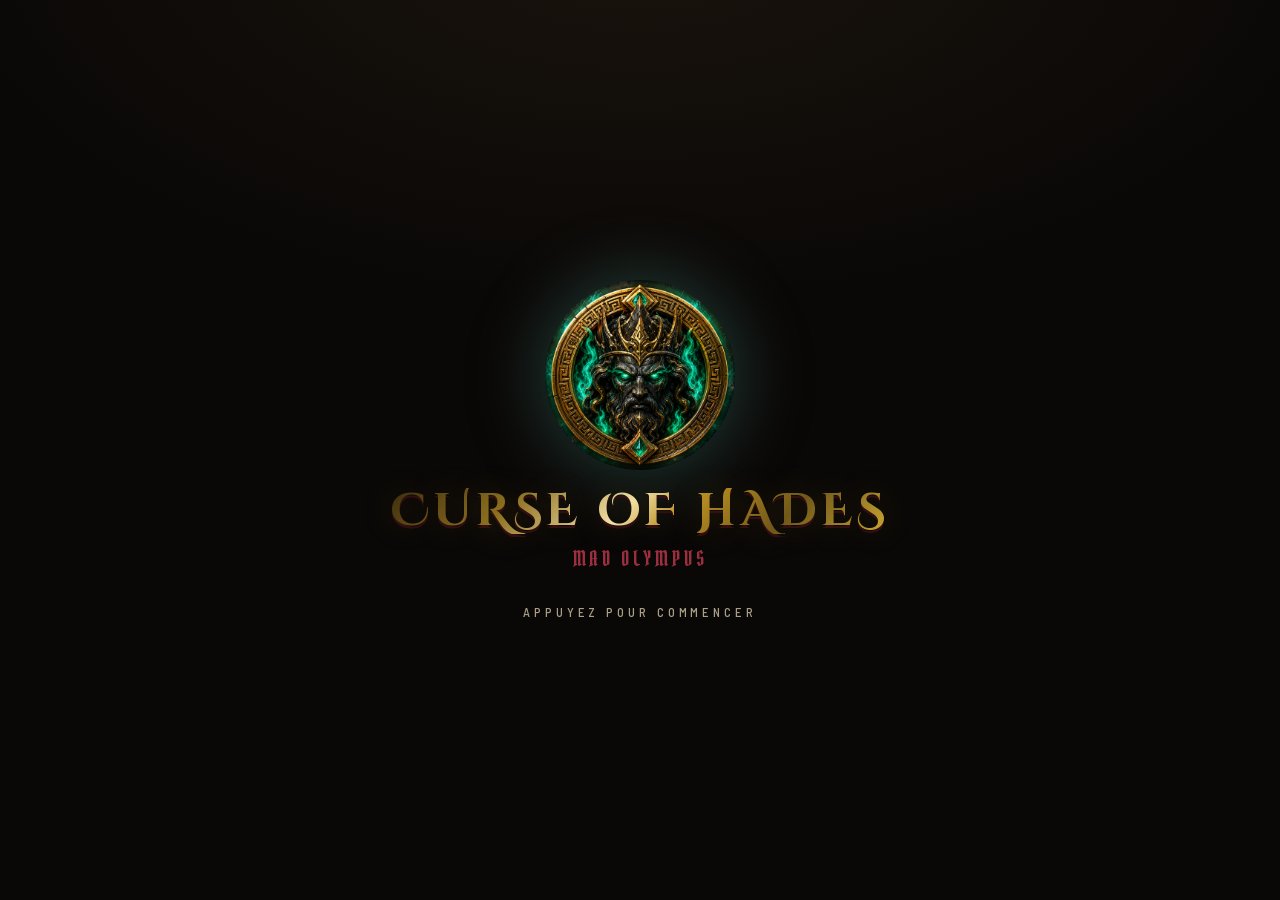
<file: index.html>
<!DOCTYPE html>
<html lang="fr">
<head>
<meta charset="UTF-8">
<meta name="viewport" content="width=device-width, initial-scale=1.0, maximum-scale=1.0, user-scalable=no, viewport-fit=cover">
<title>Curse of Hades — Mad Olympvs</title>
<link rel="icon" type="image/png" sizes="32x32" href="assets/icons/icon-32.png">
<link rel="apple-touch-icon" sizes="180x180" href="assets/icons/icon-180.png">
<meta name="theme-color" content="#0a0807">
<meta name="description" content="Curse of Hades — slot « pay-anywhere » Mad Olympvs en jetons virtuels. RTP ≈ 96 %, max win 5000×.">
<meta property="og:type" content="website">
<meta property="og:url" content="https://steinbachtom-bot.github.io/gates-of-tom/">
<meta property="og:title" content="Curse of Hades — Mad Olympvs">
<meta property="og:description" content="Slot « pay-anywhere » Mad Olympvs en jetons virtuels. RTP ≈ 96 %, max win 5000×.">
<meta property="og:image" content="https://steinbachtom-bot.github.io/gates-of-tom/assets/decor/og-image.jpg">
<meta property="og:image:width" content="1200">
<meta property="og:image:height" content="630">
<meta name="twitter:card" content="summary_large_image">
<meta name="twitter:title" content="Curse of Hades — Mad Olympvs">
<meta name="twitter:description" content="Slot « pay-anywhere » Mad Olympvs en jetons virtuels. RTP ≈ 96 %, max win 5000×.">
<meta name="twitter:image" content="https://steinbachtom-bot.github.io/gates-of-tom/assets/decor/og-image.jpg">
<!-- Polices auto-hébergées (subset latin) : plus aucun appel à Google Fonts (RGPD) -->
<link rel="stylesheet" href="assets/fonts/fonts.css">
<style>
  :root{
    --obsidian:#0a0807; --obsidian-2:#13100c; --ash:#1c1813; --ash-2:#272018;
    --bone:#e8dec6; --bone-dim:#a99f86; --bone-faint:#6f685a;
    --gold-1:#5a4416; --gold-2:#9a7b22; --gold:#c9a227; --gold-3:#e8c64a; --gold-hi:#f9edb4;
    --oxblood:#6b1f2e; --oxblood-hi:#9c2f3f; --oxblood-deep:#2e0c12;
    --ichor:#7fe3d2; --ichor-deep:#1f4f49;
    --gold-foil:linear-gradient(135deg,#3a2c0e 0%,#8a6d1f 24%,#f2e2a8 47%,#b88e22 58%,#6e561a 78%,#cdaa34 100%);
    --gold-grad:linear-gradient(150deg,var(--gold-1) 0%,var(--gold) 32%,var(--gold-hi) 50%,var(--gold) 64%,var(--gold-1) 100%);
    --edge:rgba(201,162,39,.22); --edge-soft:rgba(201,162,39,.12);
  }
  *{box-sizing:border-box; margin:0; padding:0;}
  html,body{height:100%;}
  body{
    font-family:"Barlow",system-ui,sans-serif; color:var(--bone);
    background:var(--obsidian);
    background-image:
      radial-gradient(120% 90% at 50% -8%, #1a140d 0%, var(--obsidian) 46%),
      radial-gradient(80% 60% at 100% 100%, rgba(107,31,46,.10), transparent 60%);
    background-attachment:fixed;
    display:flex; flex-direction:column; align-items:center; min-height:100%;
    -webkit-font-smoothing:antialiased; user-select:none; overflow-x:hidden;
    touch-action:manipulation; -webkit-tap-highlight-color:transparent;
  }
  /* Desktop / paysage : l'œuvre étendue (outpainting de bg_hades_web) remplit toute la fenêtre
     derrière la scène de jeu, sous un voile radial (centre plus clair) — la grille reste le héros.
     Non chargée en portrait mobile (la scène plein écran couvre déjà tout). */
  @media (min-width:761px), (orientation:landscape){
    body{
      background-color:#080605;
      background-image:
        radial-gradient(ellipse 92% 82% at 50% 44%, rgba(6,4,4,0), rgba(6,4,4,.22) 88%),
        url(assets/decor/bg_desktop_wide.jpg);
      background-position:center, center;
      background-size:cover, cover;
      background-repeat:no-repeat, no-repeat;
      background-attachment:fixed, fixed;
    }
  }
  /* grain + vignette */
  .fx-grain,.fx-vig{position:fixed; inset:0; pointer-events:none; z-index:60;}
  .fx-grain{opacity:.05; mix-blend-mode:overlay;
    background-image:url("data:image/svg+xml,%3Csvg xmlns='http://www.w3.org/2000/svg' width='160' height='160'%3E%3Cfilter id='n'%3E%3CfeTurbulence type='fractalNoise' baseFrequency='0.9' numOctaves='2' stitchTiles='stitch'/%3E%3C/filter%3E%3Crect width='100%25' height='100%25' filter='url(%23n)'/%3E%3C/svg%3E");}
  .fx-vig{box-shadow:inset 0 0 240px 40px rgba(0,0,0,.7);}

  /* ---- Écran de chargement ---- */
  .loader{position:fixed; inset:0; z-index:100; display:flex; align-items:center; justify-content:center;
    background:radial-gradient(120% 90% at 50% 30%, #1a140d 0%, var(--obsidian) 60%);
    transition:opacity .5s ease; }
  .loader.hide{opacity:0; pointer-events:none;}
  .loader-inner{display:flex; flex-direction:column; align-items:center; gap:14px; padding:0 24px;}
  .loader-logo{font-family:"Cinzel Decorative",serif; font-weight:700; letter-spacing:.12em;
    font-size:clamp(26px,6vw,44px); line-height:1; text-align:center;
    background:var(--gold-foil); -webkit-background-clip:text; background-clip:text; color:transparent;
    text-shadow:0 0 34px rgba(201,162,39,.18); filter:drop-shadow(0 3px 0 var(--oxblood-deep));}
  .loader-sub{font-family:"Pirata One",cursive; font-size:clamp(14px,3vw,20px); letter-spacing:.18em;
    color:var(--oxblood-hi); text-transform:uppercase; margin-bottom:8px;}
  .loader-bar{width:min(280px,68vw); height:6px; border-radius:4px; overflow:hidden;
    background:var(--ash); border:1px solid var(--edge-soft);}
  .loader-fill{height:100%; width:0%; border-radius:4px; background:var(--gold-grad);
    box-shadow:0 0 12px rgba(201,162,39,.5); transition:width .25s ease;}
  .loader-pct{font-family:"Barlow Semi Condensed",sans-serif; letter-spacing:.22em; font-size:11px;
    color:var(--bone-faint); font-variant-numeric:tabular-nums;}

  /* ---- Écran d'accueil « appuyez pour commencer » (après le chargement) ---- */
  .start-overlay{position:fixed; inset:0; z-index:98; display:none; flex-direction:column;
    align-items:center; justify-content:center; cursor:pointer; -webkit-tap-highlight-color:transparent;
    background:
      radial-gradient(120% 90% at 50% -8%, #1a140d 0%, var(--obsidian) 46%),
      radial-gradient(80% 60% at 50% 100%, rgba(107,31,46,.18), transparent 60%),
      var(--obsidian);}
  .start-overlay.show{display:flex; animation:fadeIn .5s ease;}
  .start-overlay.hide{opacity:0; pointer-events:none; transition:opacity .45s;}
  @keyframes fadeIn{from{opacity:0;}to{opacity:1;}}
  .start-inner{display:flex; flex-direction:column; align-items:center; gap:12px; padding:0 24px; text-align:center;}
  .start-icon{width:min(190px,42vw); height:auto; border-radius:50%;
    filter:drop-shadow(0 0 34px rgba(127,227,210,.28)) drop-shadow(0 6px 18px rgba(0,0,0,.6));
    animation:floaty 3.4s ease-in-out infinite;}
  .start-logo{margin-top:6px; font-family:"Cinzel Decorative",serif; font-weight:700; letter-spacing:.1em;
    font-size:clamp(26px,6.5vw,46px); line-height:1;
    background:var(--gold-foil); -webkit-background-clip:text; background-clip:text; color:transparent;
    text-shadow:0 0 34px rgba(201,162,39,.2); filter:drop-shadow(0 3px 0 var(--oxblood-deep));}
  .start-sub{font-family:"Pirata One",cursive; font-size:clamp(14px,3vw,20px); letter-spacing:.18em;
    color:var(--oxblood-hi); text-transform:uppercase;}
  .start-cta{margin-top:20px; font-family:"Barlow Semi Condensed",sans-serif; text-transform:uppercase;
    letter-spacing:.3em; font-size:13px; color:var(--bone-dim); animation:hintPulse 1.7s ease-in-out infinite;}

  .ember{position:absolute; bottom:-12px; border-radius:50%;
    background:radial-gradient(circle, var(--gold-hi), var(--gold) 55%, transparent 75%);
    box-shadow:0 0 7px rgba(232,198,74,.8); opacity:0;
    animation-name:rise; animation-timing-function:linear; animation-iteration-count:infinite;}
  @keyframes rise{
    0%{transform:translateY(0) translateX(0) scale(1); opacity:0;}
    12%{opacity:.95;}
    85%{opacity:.55;}
    100%{transform:translateY(-104vh) translateX(26px) scale(.7); opacity:0;}
  }

  header{width:100%; max-width:780px; text-align:center; padding:20px 12px 4px;}
  .logo{font-family:"Cinzel Decorative",serif; font-weight:700; letter-spacing:.12em;
    font-size:clamp(28px,6vw,46px); line-height:1;
    background:var(--gold-foil); -webkit-background-clip:text; background-clip:text; color:transparent;
    text-shadow:0 0 34px rgba(201,162,39,.18); filter:drop-shadow(0 3px 0 var(--oxblood-deep));}
  .subtitle{font-family:"Pirata One",cursive; font-size:clamp(15px,3vw,22px);
    letter-spacing:.18em; color:var(--oxblood-hi); margin-top:6px; text-transform:uppercase;}

  .fs-hud{display:none; gap:14px; margin:8px 0 2px; width:100%; max-width:1040px;
    padding:0 6px; justify-content:space-between; flex-wrap:wrap;}
  .fs-hud.show{display:flex;}
  .fs-pill{font-family:"Barlow Semi Condensed",sans-serif; text-transform:uppercase; letter-spacing:.18em;
    font-size:12px; background:linear-gradient(180deg,var(--obsidian-2),var(--obsidian));
    border:1px solid var(--oxblood); border-radius:20px; padding:6px 16px; color:var(--bone-dim);
    box-shadow:0 0 16px rgba(107,31,46,.35);}
  .fs-pill b{font-family:"Barlow",sans-serif; color:var(--gold-3); font-variant-numeric:tabular-nums;}

  .hudbar{display:flex; justify-content:space-between; gap:12px; width:100%; max-width:1040px;
    margin:8px auto 0; padding:0 6px;}
  /* cadre HUD (PNG détouré, or martelé/oxblood/ichor) : le texte se pose dans le panneau sombre central */
  .stat{flex:0 1 230px; max-width:230px; aspect-ratio:1672 / 941;
    background:url(assets/decor/hud_frame.png) center/100% 100% no-repeat;
    border:0; border-radius:0; padding:0 19% 0;
    display:flex; flex-direction:column; align-items:center; justify-content:center; gap:1px;}
  .stat .label{font-family:"Barlow Semi Condensed",sans-serif; text-transform:uppercase;
    letter-spacing:.22em; font-size:10px; color:var(--bone-faint);}
  .stat .val{font-size:20px; font-weight:700; color:var(--gold-3); font-variant-numeric:tabular-nums; white-space:nowrap;}
  .stat.win .val{color:var(--ichor);}

  /* Scène : l'image-décor + la grille posée dans le portail central */
  .stage{position:relative; width:100%; max-width:1040px; margin:8px auto 0; flex-shrink:0;
    aspect-ratio:7552 / 4256; overflow:hidden; border-radius:14px; container-type:size;
    border:1px solid var(--edge); box-shadow:0 18px 50px rgba(0,0,0,.55);
    --fl:35.1%; --ft:33.5%; --fw:30.5%; --fh:49.4%;}   /* coords du portail (partagées grille + Big Win) */
  .bg-art{position:absolute; inset:0; width:100%; height:100%; object-fit:cover; display:block;}
  .bg-portrait, .bg-portrait-fg{display:none;}   /* visible seulement en portrait mobile (plein écran) */
  /* coordonnées du cadre (ajustables) */
  .grid-wrap{position:absolute; z-index:4;
    left:var(--fl,35.1%); top:var(--ft,33.5%); width:var(--fw,30.5%); height:var(--fh,49.4%);
    display:flex; align-items:center; justify-content:center;}
  .grid{width:100%; aspect-ratio:6/5; position:relative; overflow:hidden;
    display:grid; grid-template-columns:repeat(6,1fr); grid-template-rows:repeat(5,1fr); gap:2.2%;
    transition:opacity .45s ease;}

  /* braises en superposition plein écran */
  .ember-layer{position:fixed; inset:0; z-index:3; pointer-events:none; overflow:hidden;}

  /* secousse d'impact de la grille (synchro avec le son d'atterrissage) */
  @keyframes gridShake{
    0%{transform:translate(0,0);}
    25%{transform:translate(0,2px);}
    50%{transform:translate(-1px,-1px);}
    75%{transform:translate(1px,1px);}
    100%{transform:translate(0,0);}
  }
  .grid.shake{animation:gridShake .2s cubic-bezier(.36,.07,.19,.97);}

  /* pas de cadre : les symboles flottent en tuiles deplacables (style Gates of Olympus) */
  .tile{position:relative; min-width:0; min-height:0; will-change:transform;
    display:flex; align-items:center; justify-content:center;}
  .tile .sym-img{width:92%; height:92%; object-fit:contain;
    filter:drop-shadow(0 5px 8px rgba(0,0,0,.6));}
  /* hiérarchie de taille : premiums plus gros, gemmes plus petites */
  .tile.premium .sym-img{width:125%; height:125%;}
  .tile.gem .sym-img{width:78%; height:78%;}
  /* Scatter : plus gros + aura dorée pulsante (la seule à rayonner au repos) */
  .tile.scatter{z-index:2;}
  .tile.scatter::before{content:""; position:absolute; left:50%; top:50%;
    width:138%; height:138%; transform:translate(-50%,-50%); border-radius:50%;
    pointer-events:none; z-index:-1;
    background:radial-gradient(circle, rgba(190,255,240,.6), rgba(127,227,210,.34) 40%, rgba(127,227,210,.10) 60%, transparent 74%);
    animation:scatterAura 1.6s ease-in-out infinite;}
  @keyframes scatterAura{
    0%,100%{opacity:.65; transform:translate(-50%,-50%) scale(.9);}
    50%{opacity:1; transform:translate(-50%,-50%) scale(1.15);}
  }
  .tile.scatter .sym-img{width:108%; height:108%;
    filter:drop-shadow(0 0 20px rgba(127,227,210,.9)) drop-shadow(0 0 10px rgba(190,255,240,.7)) drop-shadow(0 5px 8px rgba(0,0,0,.55));}
  .tile.winglow .sym-img,.tile.winglow .mult-orb{
    filter:drop-shadow(0 0 20px rgba(232,198,74,.95)) drop-shadow(0 0 9px rgba(232,198,74,.7));}

  /* anticipation : 3 scatters à l'écran → on assombrit le reste et on fait
     palpiter les scatters (tension « il en manque un » pour les free spins) */
  .grid.anticip .tile{opacity:.32; transition:opacity .35s ease;}
  .grid.anticip .tile.anticip{opacity:1;}
  .tile.anticip{z-index:3; animation:anticipBeat .62s ease-in-out infinite;}
  .tile.anticip::before{content:""; position:absolute; left:50%; top:50%;
    width:170%; height:170%; transform:translate(-50%,-50%); border-radius:50%;
    pointer-events:none; z-index:-1;
    background:radial-gradient(circle, rgba(127,227,210,.7), rgba(249,237,180,.4) 38%, rgba(201,162,39,.14) 62%, transparent 74%);
    animation:scatterAura .62s ease-in-out infinite;}
  .tile.anticip .sym-img{
    filter:drop-shadow(0 0 26px rgba(127,227,210,.95)) drop-shadow(0 0 14px rgba(249,237,180,.85)) drop-shadow(0 5px 8px rgba(0,0,0,.55));}
  @keyframes anticipBeat{0%,100%{transform:scale(1);}50%{transform:scale(1.1);}}

  /* multiplier orb : image violette + valeur par-dessus, taille indexée sur la valeur */
  .mult-orb{position:relative; display:flex; align-items:center; justify-content:center;
    width:92%; height:92%; transform:scale(var(--ms,1));
    transition:transform .2s cubic-bezier(.34,1.56,.64,1);}
  .orb-img{width:100%; height:100%; object-fit:contain;
    filter:drop-shadow(0 0 12px rgba(168,85,247,.5)) drop-shadow(0 4px 7px rgba(0,0,0,.55));}
  .mult-orb .v{position:absolute; left:50%; top:52%; transform:translate(-50%,-50%);
    font-family:"Cinzel Decorative",serif; font-weight:700; font-size:clamp(11px,3vw,19px);
    color:#fff; text-shadow:0 0 8px rgba(74,20,110,.95), 0 1px 2px rgba(0,0,0,.9); z-index:2;
    pointer-events:none; font-variant-numeric:tabular-nums;}

  /* dissolution du symbole gagnant */
  @keyframes dissolve{
    0%{opacity:1; transform:scale(1); filter:none;}
    35%{opacity:.85; transform:scale(1.12); filter:brightness(1.6);}
    100%{opacity:0; transform:scale(.45); filter:blur(4px) brightness(1.8);}
  }
  .tile.popping .sym-img,.tile.popping .mult-orb{animation:dissolve .42s ease-in forwards;}

  /* bouffees de fumee (posees sur la grille, debordent les cellules) */
  .smoke{position:absolute; pointer-events:none; border-radius:50%; z-index:5;
    background:radial-gradient(circle, rgba(214,205,186,.6), rgba(120,110,95,.28) 46%, transparent 72%);
    filter:blur(5px); will-change:transform,opacity;}
  @keyframes puff{
    0%{opacity:0; transform:translate(-50%,-50%) scale(.35);}
    25%{opacity:.95;}
    100%{opacity:0; transform:translate(var(--dx,-50%),-95%) scale(1.7);}
  }
  .smoke.go{animation:puff var(--life,.6s) ease-out forwards;}
  .smoke.ichor{background:radial-gradient(circle, rgba(127,227,210,.5), rgba(31,79,73,.25) 46%, transparent 72%);}

  /* ---- effets de gain : étincelles, popups, révélation des orbes ---- */
  .fx-layer{position:fixed; inset:0; z-index:50; pointer-events:none; overflow:hidden;}
  .spark{position:absolute; border-radius:50%; transform:translate(-50%,-50%);
    background:radial-gradient(circle, var(--gold-hi), var(--gold) 55%, transparent 75%);
    box-shadow:0 0 8px rgba(232,198,74,.9); opacity:0;
    animation:sparkFly var(--life,.7s) ease-out forwards;}
  .spark.ichor{background:radial-gradient(circle, #d6fff5, var(--ichor) 55%, transparent 75%);
    box-shadow:0 0 8px rgba(127,227,210,.9);}
  @keyframes sparkFly{
    0%{opacity:1; transform:translate(-50%,-50%) scale(1);}
    100%{opacity:0; transform:translate(calc(-50% + var(--dx,0)), calc(-50% + var(--dy,0))) scale(.4);}
  }
  /* orbe qui « zappe » pendant la révélation des multiplicateurs */
  .tile.zap{z-index:4;}
  .tile.zap .mult-orb{animation:orbZap .42s ease-out;}
  .tile.zap .orb-img{filter:drop-shadow(0 0 26px rgba(199,125,255,1)) drop-shadow(0 0 46px rgba(168,85,247,.9)) drop-shadow(0 4px 7px rgba(0,0,0,.5));}
  .tile.zap .v{color:#fff; text-shadow:0 0 12px rgba(199,125,255,.95);}
  @keyframes orbZap{0%{transform:scale(var(--ms,1));}40%{transform:scale(calc(var(--ms,1) * 1.42));}100%{transform:scale(var(--ms,1));}}
  /* ---- Pile de gain au-dessus de la grille : montant accumulé + ×mult dans une volute de fumée, puis envol ---- */
  .winstack{position:fixed; z-index:52; pointer-events:none; display:flex; align-items:center; gap:9px;
    transform:translate(-50%,-50%); opacity:0; transition:opacity .2s ease;
    font-family:"Cinzel Decorative",serif; font-weight:700; white-space:nowrap;}
  .winstack.show{opacity:1;}
  .winstack.fly{transition:left .58s cubic-bezier(.55,-0.2,.35,1), top .58s cubic-bezier(.55,-0.2,.35,1),
    transform .58s ease-in, opacity .58s ease-in;}
  .ws-amount{font-size:clamp(18px,2.5vw,30px); color:var(--gold-hi); font-variant-numeric:tabular-nums;
    text-shadow:0 2px 0 var(--oxblood-deep), 0 0 16px rgba(201,162,39,.6);}
  .ws-mult{position:relative; display:inline-flex; align-items:center; justify-content:center;
    font-size:clamp(15px,2.1vw,26px); opacity:0;}
  .ws-mult.show{animation:wsMultIn .5s cubic-bezier(.2,1.6,.4,1) forwards;}
  .ws-mtext{position:relative; z-index:2; background:var(--gold-foil);
    -webkit-background-clip:text; background-clip:text; color:transparent;
    filter:drop-shadow(0 2px 0 var(--oxblood-deep)) drop-shadow(0 0 9px rgba(201,162,39,.8));}
  @keyframes wsMultIn{0%{opacity:0; transform:scale(.35) rotate(-14deg);}60%{opacity:1;}100%{opacity:1; transform:scale(1) rotate(0);}}
  /* volute de fumée — localisée derrière le ×mult (petite zone, bien visible) */
  .ws-smoke{position:absolute; left:50%; top:50%; width:0; height:0; z-index:1;}
  .smoke-p{position:absolute; left:0; top:0; border-radius:50%; filter:blur(3px);
    transform:translate(-50%,-50%) scale(.2); opacity:0; animation:smokePuff var(--sdur,.95s) ease-out forwards;}
  .smoke-p.warm{background:radial-gradient(circle, rgba(124,112,90,.62), rgba(70,58,44,.4) 48%, transparent 72%);}
  .smoke-p.gold{background:radial-gradient(circle, rgba(201,162,39,.5), rgba(120,90,30,.32) 50%, transparent 74%);}
  @keyframes smokePuff{
    0%{opacity:0; transform:translate(-50%,-50%) scale(.2) rotate(0deg);}
    22%{opacity:.92;}
    100%{opacity:0; transform:translate(calc(-50% + var(--sdx,0)), calc(-50% + var(--sdy,-12px))) scale(1.7) rotate(var(--srot,45deg));}
  }
  /* pulsation de la valeur GAIN à chaque crédit */
  .stat.win .val.pulse{animation:gainPulse .42s ease;}
  @keyframes gainPulse{0%{transform:scale(1);}40%{transform:scale(1.16); color:var(--gold-hi);}100%{transform:scale(1);}}
  .fs-pill b.pulse{animation:gainPulse .42s ease;}

  /* controls */
  /* barre empilée : Buy Bonus (haut) · SPIN (gros, milieu) · menu ☰ (bas).
     Mise/Vitesse/Autoplay/Ante sont DANS le menu. */
  .controls{display:flex; flex-direction:column; align-items:center; justify-content:center; gap:12px;
    padding:14px 12px 12px; width:100%; max-width:780px;}
  .bar-buy,.bar-spin,.bar-menu{display:flex; align-items:center; justify-content:center;}
  /* ante dans le menu : ligne pleine largeur, garde le rouge (.ante) */
  .mm-ante{width:100%; height:auto; justify-content:flex-start; gap:9px; padding:10px 12px; border-radius:7px;}
  .betval{min-width:52px; text-align:center; font-weight:700; color:var(--gold-3); font-size:15px;
    font-variant-numeric:tabular-nums;}
  button{cursor:pointer; font-family:"Barlow Semi Condensed",sans-serif; color:var(--bone);
    background:var(--ash); border:1px solid var(--edge-soft); border-radius:8px;
    width:38px; height:38px; font-size:20px; font-weight:600; transition:.12s;}
  button:hover{border-color:var(--gold); color:var(--gold-3);}
  button:active{transform:scale(.92);}
  button:disabled{opacity:.4; cursor:not-allowed;}

  .spin{width:168px; height:92px; border-radius:50%; position:relative;
    background:radial-gradient(circle at 42% 36%, #2a2014, #0a0807 78%);
    border:0; color:transparent;
    box-shadow:0 0 0 2px var(--obsidian), 0 0 0 4px var(--gold-2), 0 0 30px rgba(201,162,39,.34), inset 0 2px 14px rgba(0,0,0,.7);}
  .spin::before{content:""; position:absolute; inset:-4px; border-radius:50%; z-index:-1;
    background:conic-gradient(from 0deg, var(--gold-1),var(--gold-hi),var(--gold-1),var(--gold),var(--gold-hi),var(--gold-1));}
  .spin::after{content:"SPIN"; position:absolute; inset:0; display:flex; align-items:center; justify-content:center;
    font-family:"Cinzel Decorative",serif; font-weight:700; letter-spacing:.18em; font-size:20px;
    background:var(--gold-foil); -webkit-background-clip:text; background-clip:text; color:transparent;}
  .spin:hover{filter:brightness(1.08);}
  /* le SPIN garde son texte transparent (seul le ::after en or martelé s'affiche) :
     sinon button:hover/focus repasse le vrai texte en doré → "SPIN" en double + état collé sur tactile */
  .spin:hover,.spin:focus,.spin:active{color:transparent; -webkit-text-fill-color:transparent; border-color:transparent;}
  .spin.spinning{animation:spinpulse .6s infinite;}
  /* pendant l'autoplay : le SPIN devient STOP (reste cliquable pour arrêter) */
  .spin.autostop::after{content:"STOP";}
  .spin.autostop{box-shadow:0 0 0 2px var(--obsidian), 0 0 0 4px var(--oxblood-hi), 0 0 26px rgba(156,47,63,.5), inset 0 2px 14px rgba(0,0,0,.7);}
  @keyframes spinpulse{0%,100%{box-shadow:0 0 0 2px var(--obsidian),0 0 0 4px var(--gold-2),0 0 22px rgba(201,162,39,.4),inset 0 2px 14px rgba(0,0,0,.7);}
    50%{box-shadow:0 0 0 2px var(--obsidian),0 0 0 4px var(--oxblood-hi),0 0 34px rgba(127,227,210,.4),inset 0 2px 14px rgba(0,0,0,.7);}}

  .ante{width:auto; height:48px; padding:0 13px; border-radius:6px;
    display:flex; align-items:center; gap:9px; color:var(--bone);
    background:linear-gradient(180deg,#7d2330,#4a141d); border:1px solid var(--oxblood-hi);}
  .ante:hover{filter:brightness(1.12); color:var(--bone);}
  .ante-led{width:10px; height:10px; flex:0 0 10px; border-radius:50%; background:#2a1116;
    box-shadow:inset 0 0 4px #000; transition:.15s;}
  .ante-txt{display:flex; flex-direction:column; align-items:flex-start; line-height:1.08;}
  .ante-txt b{font-family:"Barlow Semi Condensed",sans-serif; font-weight:600;
    text-transform:uppercase; letter-spacing:.1em; font-size:11px;}
  .ante-txt small{font-family:"Barlow",sans-serif; font-weight:700; font-size:10px;
    color:var(--gold-3); letter-spacing:.02em; font-variant-numeric:tabular-nums;}
  .ante.on{box-shadow:0 0 16px rgba(156,47,63,.6);}
  .ante.on .ante-led{background:var(--ichor); box-shadow:0 0 10px var(--ichor);}

  /* ---- Menu unique (hamburger) : regroupe Sons + Gains ---- */
  .menu-wrap{position:relative; display:inline-flex;}
  .menubtn{display:flex; align-items:center; justify-content:center; min-width:48px; padding:0 14px;}
  .menubtn.muted{color:var(--bone-faint); border-color:var(--edge-soft); opacity:.75;}
  .menu-ico{display:flex; flex-direction:column; gap:4px; width:20px;}
  .menu-ico i{display:block; height:2px; border-radius:2px; background:currentColor;}
  /* le bouton menu est le contrôle le plus à DROITE → le menu s'aligne à droite et
     s'étend vers la gauche (ne déborde pas de l'écran). */
  .main-menu{position:absolute; bottom:calc(100% + 10px); right:0; left:auto;
    display:none; flex-direction:column; gap:6px; padding:8px; min-width:208px; z-index:25;
    background:linear-gradient(180deg,#1a140d,#0c070a); border:1px solid var(--edge); border-radius:10px;
    box-shadow:0 14px 34px rgba(0,0,0,.65);}
  .main-menu.show{display:flex;}
  .main-menu::after{content:""; position:absolute; top:100%; right:22px;
    border:7px solid transparent; border-top-color:var(--edge);}
  /* Mise dans le menu : − valeur + */
  .mm-bet{cursor:default;}
  .mm-bet:hover{border-color:var(--edge-soft); color:var(--gold-3);}
  .mm-betctrl{display:inline-flex; align-items:center; gap:8px;}
  .mm-betctrl button{width:34px; height:34px; font-size:18px;}
  .mm-betctrl .betval{min-width:56px; text-align:center; font-weight:700; color:var(--gold-3);
    font-size:15px; font-variant-numeric:tabular-nums; font-family:"Barlow",sans-serif;}
  /* Vitesse dans le menu : éclairs */
  .mm-row .spd-bolts{display:inline-flex; align-items:center; gap:3px;}
  .mm-row .spd-bolt{width:7px; height:18px;}
  .mm-row.turbo{border-color:var(--gold); color:var(--gold-hi);}
  .mm-row.turbo .spd-bolt.on{color:var(--gold-hi); filter:drop-shadow(0 0 5px rgba(249,237,180,.65));}
  /* autoplay en cours : la ligne « Tours automatiques » s'allume (ichor) */
  .mm-row.running{border-color:var(--ichor); color:var(--ichor); box-shadow:0 0 10px rgba(127,227,210,.3);}
  /* Tours automatiques : sous-section déroulante */
  .auto-sub{display:none; flex-direction:column; gap:8px; padding:2px 2px 4px;}
  .auto-sub.show{display:flex;}
  .mm-row{width:100%; height:auto; display:flex; align-items:center; justify-content:space-between; gap:14px;
    padding:11px 12px; border-radius:7px; background:var(--ash); border:1px solid var(--edge-soft);
    font-family:"Barlow Semi Condensed",sans-serif; text-transform:uppercase; letter-spacing:.14em;
    font-size:12px; font-weight:600; color:var(--gold-3);}
  .mm-row:hover{border-color:var(--gold); color:var(--gold-hi);}
  .mm-caret{font-size:10px; transition:transform .18s;}
  .mm-ico{font-size:14px; color:var(--bone-dim); line-height:1;}
  .mm-row.open .mm-caret{transform:rotate(180deg);}
  .snd-sub{display:none; flex-direction:column; gap:6px; padding-left:8px;
    border-left:1px solid var(--edge-soft); margin-left:4px;}
  .snd-sub.show{display:flex;}
  .snd-row{width:100%; height:auto; display:flex; align-items:center; justify-content:space-between; gap:14px;
    padding:9px 11px; border-radius:7px; background:var(--ash); border:1px solid var(--edge-soft);
    font-family:"Barlow Semi Condensed",sans-serif; text-transform:uppercase; letter-spacing:.12em;
    font-size:11px; color:var(--bone-dim);}
  .snd-row:hover{border-color:var(--gold); color:var(--gold-3);}
  .snd-row .sw{width:32px; height:17px; border-radius:9px; background:#2a1116; position:relative; transition:.15s; flex:0 0 32px;}
  .snd-row .sw::after{content:""; position:absolute; top:2px; left:2px; width:13px; height:13px; border-radius:50%;
    background:var(--bone-faint); transition:.15s;}
  .snd-row.on .sw{background:var(--ichor); box-shadow:0 0 8px rgba(127,227,210,.5);}
  .snd-row.on .sw::after{left:17px; background:#0c070a;}
  .snd-master{color:var(--gold-3); border-color:var(--edge); font-weight:600;}
  .snd-master.on .sw{background:var(--gold);}
  .snd-sep{height:1px; background:var(--edge-soft); margin:1px 2px;}
  .spd-bolt{width:9px; height:24px; fill:currentColor; color:var(--bone-faint); transition:.15s;}
  .spd-bolt.on{color:var(--gold-3); filter:drop-shadow(0 0 4px rgba(201,162,39,.55));}

  /* ---- Autoplay (options dans le menu ☰) ---- */
  .auto-opts{display:grid; grid-template-columns:repeat(3,1fr); gap:7px;}
  .auto-opt{width:auto; height:auto; padding:10px 6px; border-radius:7px; font-size:15px; font-weight:700;
    color:var(--gold-3); background:var(--ash); border:1px solid var(--edge-soft); font-variant-numeric:tabular-nums;}
  .auto-opt:hover{border-color:var(--gold); color:var(--gold-hi); background:rgba(201,162,39,.08);}
  .auto-stops{display:flex; flex-direction:column; gap:6px; margin-top:9px; padding-top:9px; border-top:1px solid var(--edge-soft);}

  .buy{width:auto; height:48px; padding:0 14px; border-radius:6px;
    display:flex; flex-direction:column; align-items:center; justify-content:center; line-height:1.05;
    text-transform:uppercase; letter-spacing:.16em; font-size:12px; font-weight:600;
    color:#180a0d; background:var(--gold-foil); border:1px solid var(--gold-hi);
    box-shadow:0 4px 16px rgba(201,162,39,.3);}
  .buy:hover{filter:brightness(1.07); color:#180a0d;}
  .buy-cost{font-family:"Barlow",sans-serif; font-size:10px; font-weight:700; color:#3a1a0d;
    font-variant-numeric:tabular-nums; letter-spacing:.04em;}

  .info{width:auto; height:48px; padding:0 13px; border-radius:6px;
    text-transform:uppercase; letter-spacing:.18em; font-size:12px; font-weight:600;
    color:var(--gold-3); background:transparent; border:1px solid var(--edge);}
  .info:hover{border-color:var(--gold); color:var(--gold-hi); background:rgba(201,162,39,.06);}

  /* ---- fenetre liste des gains ---- */
  .pt-overlay{position:fixed; inset:0; z-index:55; display:none; padding:24px;
    align-items:center; justify-content:center; background:rgba(6,4,4,.85);}
  .pt-overlay.show{display:flex;}
  .pt-panel{width:100%; max-width:560px; max-height:86vh; display:flex; flex-direction:column;
    background:radial-gradient(120% 100% at 50% 0%, #1a140d, #0a0807 78%);
    border:1px solid var(--edge); border-radius:14px; box-shadow:0 30px 70px rgba(0,0,0,.6);
    padding:20px 22px 24px;}
  .pt-head{display:flex; align-items:center; justify-content:space-between;}
  .pt-head h2{font-family:"Cinzel Decorative",serif; font-weight:700; font-size:22px;
    background:var(--gold-foil); -webkit-background-clip:text; background-clip:text; color:transparent;}
  .pt-close{width:34px; height:34px; border-radius:8px; font-size:16px; color:var(--bone-dim);
    background:var(--ash); border:1px solid var(--edge-soft);}
  .pt-close:hover{color:var(--gold-3); border-color:var(--gold);}
  .pt-sub{font-family:"Barlow Semi Condensed",sans-serif; text-transform:uppercase;
    letter-spacing:.16em; font-size:10px; color:var(--bone-faint); margin:4px 0 14px;}
  .pt-body{overflow-y:auto; padding-right:6px;}
  .pt-row{display:flex; align-items:center; gap:14px; padding:9px 0; border-bottom:1px solid var(--edge-soft);}
  .pt-thumb{width:52px; height:52px; flex:0 0 52px; display:flex; align-items:center; justify-content:center;}
  .pt-thumb img{width:100%; height:100%; object-fit:contain; filter:drop-shadow(0 3px 5px rgba(0,0,0,.6));}
  .pt-name{flex:1; font-family:"Cinzel",serif; font-size:14px; color:var(--bone);}
  .pt-pays{display:flex; gap:14px; flex-wrap:wrap; justify-content:flex-end;}
  .pt-pays span{font-family:"Barlow",sans-serif; font-size:13px; color:var(--gold-3);
    font-variant-numeric:tabular-nums; text-align:right;}
  .pt-pays b{display:block; font-family:"Barlow Semi Condensed",sans-serif; font-weight:600;
    text-transform:uppercase; letter-spacing:.1em; font-size:9px; color:var(--bone-faint);}
  .pt-rules{margin-top:16px; padding-top:14px; border-top:1px solid var(--edge);}
  .pt-rules h3{font-family:"Cinzel",serif; font-size:14px; color:var(--gold-3); margin-bottom:8px;}
  .pt-rules p{font-family:"Barlow",sans-serif; font-size:12.5px; color:var(--bone-dim);
    line-height:1.6; margin:0;}
  .pt-rules b{color:var(--bone);}

  .footer-note{font-family:"Barlow",sans-serif; font-size:10px; color:var(--bone-faint);
    max-width:780px; text-align:center; padding:6px 16px 26px; line-height:1.5;}

  /* écran Big Win : confiné à la zone du décor (.stage), vidéo + libellé + compteur */
  .bigwin{position:absolute; inset:0; z-index:6; display:none; align-items:center; justify-content:center;
    opacity:0; transition:opacity .35s; container-type:size;
    background:radial-gradient(circle at 50% 45%, rgba(107,31,46,.45), rgba(6,4,4,.9) 72%);}
  .bigwin.show{display:flex; opacity:1;}
  .bw-video{position:absolute; inset:0; width:100%; height:100%; object-fit:cover; z-index:-1;
    opacity:0; transition:opacity .4s;}
  .bigwin.show.mega .bw-video{opacity:1;}   /* vidéo seulement pour 100x+ */
  /* mega (100x+) : QUE l'animation -> on retire le cadre du panneau,
     le libellé + montant restent (centrés au-dessus de la vidéo). */
  .bigwin.show.mega .bw-plaque-img{opacity:0;}
  .bigwin.show.mega .bw-plaque{filter:none;}
  /* Fin de l'animation mega : à la place de la frame figée, on révèle le décor du jeu
     SANS la grille de symboles (portail vide) -> on masque la vidéo + les symboles
     et on allège le voile sombre pour laisser voir le fond. */
  body.bigwin-reveal .bigwin.show.mega .bw-video{opacity:0;}
  body.bigwin-reveal .stage .grid{opacity:0;}
  body.bigwin-reveal .bigwin{background:radial-gradient(circle at 50% 46%, rgba(6,4,4,.16), rgba(6,4,4,.62) 84%);}
  /* bloc texte calé EXACTEMENT sur le portail (mêmes coords que la grille) et
     dimensionné relativement au portail (container query) -> centré + sans débordement */
  .bw-content{position:absolute; left:var(--fl); top:var(--ft); width:var(--fw); height:var(--fh);
    z-index:1; text-align:center;
    display:flex; flex-direction:column; align-items:center; justify-content:center;}
  /* panneau de gain (cadre Hadès) : le texte se pose sur son cartouche central */
  .bw-plaque{position:relative; width:132%; container-type:inline-size;
    filter:drop-shadow(0 10px 26px rgba(0,0,0,.6));}
  .bw-plaque-img{width:100%; height:auto; display:block;}
  .bw-text{position:absolute; left:15%; right:15%; top:57%; transform:translateY(-50%);
    display:flex; flex-direction:column; align-items:center; justify-content:center;}
  .bw-tag{font-family:"Cinzel Decorative",serif; font-weight:700; letter-spacing:.03em;
    font-size:6cqw; line-height:1; white-space:nowrap; max-width:100%;
    background:var(--gold-foil); -webkit-background-clip:text; background-clip:text; color:transparent;
    filter:drop-shadow(0 1px 0 var(--oxblood-deep));}
  .bw-amount{font-family:"Cinzel Decorative",serif; font-weight:700; font-size:8.5cqw; line-height:1;
    white-space:nowrap; max-width:100%; margin-top:0.5%;
    color:var(--gold-hi); text-shadow:0 0 18px rgba(249,237,180,.6); font-variant-numeric:tabular-nums;}
  /* indice « appuyez pour continuer » : apparaît après le décompte */
  .bw-hint{font-family:"Barlow Semi Condensed",sans-serif; text-transform:uppercase; letter-spacing:.2em;
    font-size:4.5cqw; color:var(--bone-dim); margin-top:5%; opacity:0; pointer-events:none;
    white-space:nowrap; transition:opacity .4s;}
  .bw-hint.show{opacity:.85; animation:hintPulse 1.8s ease-in-out infinite;}
  @keyframes hintPulse{0%,100%{opacity:.45;}50%{opacity:.9;}}

  /* --- Différenciation des paliers Big Win (couleur + intensité par palier) --- */
  /* GRAND (20-49x) : or sobre = style par défaut ci-dessus. */
  /* ÉNORME (50-99x) : or plus chaud, halo renforcé (taille inchangée -> tient dans le panneau). */
  .bigwin.tier-enorme .bw-tag{filter:drop-shadow(0 1px 0 var(--oxblood-deep)) drop-shadow(0 0 9px rgba(232,198,74,.55));}
  .bigwin.tier-enorme .bw-amount{text-shadow:0 0 26px rgba(249,237,180,.9), 0 0 6px rgba(232,198,74,.7);}
  /* OLYMPIEN (100-499x) : aura d'ichor (turquoise divin), texte sur la vidéo. */
  .bigwin.tier-olympien .bw-tag{
    background:linear-gradient(135deg,#1f4f49 0%,#7fe3d2 42%,#eafff9 54%,#3a9c8c 100%);
    -webkit-background-clip:text; background-clip:text; color:transparent;
    filter:drop-shadow(0 1px 0 #06201d) drop-shadow(0 0 14px rgba(127,227,210,.6));}
  .bigwin.tier-olympien .bw-amount{font-size:9cqw; color:#eafff9;
    text-shadow:0 0 28px rgba(127,227,210,.9), 0 0 8px rgba(214,255,245,.95);}
  /* DÉMENTIEL (500x+) : folie oxblood + or, pulsation max, le plus gros. */
  .bigwin.tier-dementiel .bw-tag{
    background:linear-gradient(135deg,#2e0c12 0%,#9c2f3f 28%,#f9edb4 52%,#9c2f3f 74%,#2e0c12 100%);
    -webkit-background-clip:text; background-clip:text; color:transparent;
    filter:drop-shadow(0 1px 0 #1a0509) drop-shadow(0 0 16px rgba(156,47,63,.7));
    animation:tierThrob 1.05s ease-in-out infinite;}
  .bigwin.tier-dementiel .bw-amount{font-size:9.2cqw; color:#fff2cf;
    text-shadow:0 0 34px rgba(156,47,63,.95), 0 0 12px rgba(249,237,180,.85);
    animation:tierThrob 1.05s ease-in-out infinite;}
  @keyframes tierThrob{0%,100%{transform:scale(1);}50%{transform:scale(1.055);}}

  /* panneau éphémère dans la zone de jeu (retrigger / fin free spins) */
  .toast{position:absolute; inset:0; z-index:7; display:none; flex-direction:column;
    align-items:center; justify-content:center; text-align:center; pointer-events:none; padding:0 6%;
    background:radial-gradient(circle at 50% 50%, rgba(6,4,4,.78), transparent 68%);}
  .toast.show{display:flex; animation:toastPop .32s cubic-bezier(.34,1.4,.5,1);}
  @keyframes toastPop{0%{transform:scale(.7); opacity:0;}100%{transform:scale(1); opacity:1;}}
  .toast-tag{font-family:"Barlow Semi Condensed",sans-serif; text-transform:uppercase; letter-spacing:.22em;
    font-size:3.6cqw; color:var(--ichor); margin-bottom:1%;}
  .toast-big{font-family:"Cinzel Decorative",serif; font-weight:700; font-size:7.5cqw; line-height:1.05;
    background:var(--gold-foil); -webkit-background-clip:text; background-clip:text; color:transparent;
    text-shadow:0 0 30px rgba(201,162,39,.4);}

  /* fenêtre de confirmation (achat bonus) */
  .confirm-overlay{position:fixed; inset:0; z-index:56; display:none; padding:24px;
    align-items:center; justify-content:center; background:rgba(6,4,4,.85);}
  .confirm-overlay.show{display:flex;}
  .confirm-panel{width:100%; max-width:420px; text-align:center; padding:26px 24px 22px;
    background:radial-gradient(120% 100% at 50% 0%, #1a140d, #0a0807 78%);
    border:1px solid var(--edge); border-radius:14px; box-shadow:0 30px 70px rgba(0,0,0,.6);}
  .confirm-title{font-family:"Cinzel Decorative",serif; font-weight:700; font-size:22px;
    background:var(--gold-foil); -webkit-background-clip:text; background-clip:text; color:transparent;}
  .confirm-text{font-family:"Barlow",sans-serif; font-size:14px; color:var(--bone-dim); line-height:1.6; margin:14px 0 20px;}
  .confirm-text b{color:var(--gold-3); font-variant-numeric:tabular-nums;}
  /* sélecteur de mise dans le panneau d'achat */
  .confirm-bet{display:flex; align-items:center; justify-content:center; gap:14px; margin-top:16px;
    font-family:"Barlow Semi Condensed",sans-serif; text-transform:uppercase; letter-spacing:.16em;
    font-size:12px; color:var(--bone-faint);}
  .confirm-actions{display:flex; gap:12px; justify-content:center;}
  .confirm-no,.confirm-yes{height:auto; width:auto; padding:11px 24px; border-radius:8px;
    font-family:"Barlow Semi Condensed",sans-serif; text-transform:uppercase; letter-spacing:.16em; font-size:13px; font-weight:600;}
  .confirm-no{color:var(--bone-dim); background:var(--ash); border:1px solid var(--edge-soft);}
  .confirm-no:hover{color:var(--bone); border-color:var(--bone-faint);}
  .confirm-yes{color:#180a0d; background:var(--gold-foil); border:1px solid var(--gold-hi);}
  .confirm-yes:hover{filter:brightness(1.07); color:#180a0d;}

  /* free spins overlay */
  .fs-overlay{position:fixed; inset:0; background:rgba(6,4,4,.9); z-index:40;
    display:none; flex-direction:column; align-items:center; justify-content:center; gap:18px; text-align:center;}
  .fs-overlay.show{display:flex;}
  .fs-overlay .fs-orb{width:120px; height:120px; object-fit:contain;
    filter:drop-shadow(0 0 34px rgba(127,227,210,.55)); animation:floaty 2.4s ease-in-out infinite;}
  @keyframes floaty{0%,100%{transform:translateY(0) rotate(-2deg);}50%{transform:translateY(-10px) rotate(2deg);}}
  .fs-overlay h2{font-family:"Cinzel Decorative",serif; font-weight:700; font-size:clamp(22px,5vw,32px);
    letter-spacing:.06em; background:var(--gold-foil); -webkit-background-clip:text; background-clip:text; color:transparent;}
  .fs-overlay p{font-family:"Barlow Semi Condensed",sans-serif; letter-spacing:.3em; text-transform:uppercase;
    color:var(--ichor); font-size:14px;}
  .fs-overlay button{width:auto; height:auto; padding:13px 30px; border-radius:6px;
    font-family:"Barlow Semi Condensed",sans-serif; text-transform:uppercase; letter-spacing:.2em; font-weight:600;
    color:#180a0d; background:var(--gold-foil); border:1px solid var(--gold-hi);}

  /* responsive */
  @media (max-width:560px){
    .stage{border-radius:10px;}
    .stat .val{font-size:18px;}
    .controls{gap:8px; padding:12px 8px 8px;}
    .spin{width:152px; height:84px;}            /* SPIN agrandi (action principale) */
    .spin::after{font-size:18px;}
    .ante,.buy,.info{height:44px;}
    .ante,.buy{padding:0 12px; font-size:11px;}
    button{width:46px; height:46px; font-size:19px;}   /* cibles tactiles ≥44 px */
    .menubtn{min-width:46px;}
    .mm-betctrl button{width:40px; height:40px;}   /* cibles tactiles ≥40px */
    .betval{min-width:48px; font-size:15px;}
    .footer-note{font-size:9px;}
    /* perf : on retire les effets plein écran coûteux (grain + blur des nuages) */
    .fx-grain{display:none;}
  }
  @media (max-width:380px){
    .controls{gap:6px;}
    .spin{width:132px; height:74px;}
    .spin::after{font-size:16px;}
  }
  /* Paysage sur écran court (téléphone à l'horizontale) : on compacte le haut
     pour laisser la place de jeu visible sans trop scroller. */
  @media (orientation:landscape) and (max-height:560px){
    header{padding:8px 12px 2px;}
    .logo{font-size:clamp(20px,4.5vh,32px);}
    .subtitle{font-size:clamp(11px,2.4vh,16px); margin-top:2px;}
    .hudbar{margin-top:4px;}
    .stat{padding:0 18%; max-width:200px;}   /* garde le cadre (texte centré dans le panneau) */
    .stat .val{font-size:16px;}
    .stage{margin-top:5px; max-width:min(1040px, 78vh * 7552 / 4256);}
    /* paysage court : hauteur précieuse → tout sur une seule rangée (buy, spin, menu) */
    .controls{flex-direction:row; flex-wrap:wrap; align-items:center; padding:10px 12px 8px; gap:12px;}
    .bar-buy,.bar-spin,.bar-menu{display:contents;}
    .footer-note{padding:4px 16px 14px; font-size:9px;}
  }

  /* ===== DESKTOP compact : tout tient dans la fenêtre sans scroller =====
     (min-height:561px exclut les téléphones en paysage, gérés au-dessus) */
  @media (min-width:761px) and (min-height:561px){
    /* header à hauteur DÉTERMINISTE (px fixes) : les cadres fixés se calent dessus */
    header{padding:10px 12px 0;}
    .logo{font-size:32px;}
    .subtitle{font-size:13px; margin-top:3px;}
    /* cadres Solde / Gain miniatures, posés SUR la scène (coins haut-gauche / haut-droit).
       Même formule de largeur que la scène (centrée) → les cadres suivent ses bords.
       Scène : top = header 61px + marge 6px = 67px ; cadres inset de 10px → top 77px. */
    .hudbar{position:fixed; top:82px; left:50%; transform:translateX(-50%);
      width:calc(min(100vw, 1040px, (100vh - 260px) * 1.7744) - 20px);
      max-width:none; margin:0; padding:0; z-index:30; pointer-events:none;}
    /* padding en PX (pas en % : un % se calcule sur la hudbar de ~1020px → min-width forcée à 388px) */
    .stat{flex:0 0 132px; max-width:132px; min-width:0; padding:0 25px;}
    .stat .label{font-size:7.5px; letter-spacing:.18em;}
    .stat .val{font-size:13px;}
    /* pills free spins juste SOUS les cadres (mêmes bords que la scène) */
    .fs-hud{position:fixed; top:164px; left:50%; transform:translateX(-50%);
      width:calc(min(100vw, 1040px, (100vh - 260px) * 1.7744) - 20px);
      max-width:none; margin:0; padding:0; z-index:30; pointer-events:none;}
    .fs-pill{font-size:10px; padding:4px 10px;}
    /* la scène se dimensionne selon la hauteur de fenêtre (7552/4256 ≈ 1.7744) ;
       les cadres étant sur la scène, le budget vertical descend à 260px */
    .stage{margin:6px auto 0; max-width:min(1040px, calc((100vh - 260px) * 1.7744));}
    /* contrôles sur UNE rangée : BUY BONUS · SPIN · ☰ */
    .controls{flex-direction:row; align-items:center; gap:22px; padding:10px 12px 6px;}
    .bar-buy,.bar-spin,.bar-menu{display:contents;}
    .footer-note{padding:2px 16px 10px; font-size:9.5px;}
  }

  /* ===== PORTRAIT MOBILE : image plein écran, UI posée sur les bandes sombres ===== */
  @media (orientation:portrait) and (max-width:760px){
    .bg-wide{display:none;}
    .bg-portrait{display:block; transform:scale(1.16);}   /* léger zoom : agrandit le portail autour de la grille (évite le débordement sur persos/piliers) */
    .bg-portrait-fg{display:block; transform:scale(1.16); z-index:5; pointer-events:none;}   /* avant-plan : devant la grille (z-4), derrière le Big Win (z-6) */
    body{justify-content:flex-start; overflow:hidden;}

    /* la scène occupe tout l'écran (calée en hauteur) ; la grille se pose sur le portail */
    .stage{position:fixed; left:50%; top:0; transform:translateX(-50%);
      height:100dvh; width:auto; max-width:none; aspect-ratio:941 / 1672;
      margin:0; border:0; border-radius:0; box-shadow:none; z-index:0;}
    .stage{--fl:20.3%; --ft:35.6%; --fw:58.7%; --fh:27.8%;}   /* portail légèrement agrandi : les symboles d'extrémité (premiums 125%) ne sont plus rognés (coupe passe derrière le cadre) */

    /* en-tête et note intégrés à l'image */
    header, .footer-note{display:none;}

    /* solde / gain : pastilles posées sur la bande sombre du haut */
    .hudbar{position:fixed; top:0; left:0; right:0; z-index:20; margin:0; max-width:none;
      padding:calc(6px + env(safe-area-inset-top)) 12px 0; gap:8px;
      justify-content:space-between; pointer-events:none;}
    /* cadre HUD : on garde le PNG détouré (pas la pastille glass) */
    .stat{flex:0 0 auto; width:44vw; max-width:240px; min-width:0; aspect-ratio:1672 / 941;
      padding:0 19%;}
    .stat .label{font-size:9px;}
    .stat .val{font-size:17px;}

    /* HUD free spins : juste sous le solde */
    /* sous les cadres Solde/Gain (hauteur cadre ≈ 25vw) : une pill à gauche, une à droite */
    .fs-hud{position:fixed; top:calc(env(safe-area-inset-top) + 25vw + 12px); left:0; right:0;
      width:auto; z-index:21; margin:0; padding:0 12px;}
    .fs-pill{font-size:10px; padding:5px 12px; letter-spacing:.14em;}

    /* barre de commandes : remontée — Buy près de la barre dorée du bas de la grille (~63dvh),
       SPIN juste en dessous, menu poussé en bas de l'écran. */
    .controls{position:fixed; left:0; right:0; top:62dvh; bottom:0; z-index:20; margin:0; max-width:none;
      justify-content:flex-start; gap:10px;
      padding:0 10px calc(8px + env(safe-area-inset-bottom));
      background:linear-gradient(to top, rgba(6,4,4,.85), rgba(6,4,4,.35) 40%, transparent 70%);}
    .bar-menu{margin-top:auto;}   /* le menu reste en bas de l'écran */

    /* pendant le Big Win : la célébration prend tout l'écran, l'UI se retire */
    body.bigwin-active .hudbar,
    body.bigwin-active .fs-hud,
    body.bigwin-active .controls{display:none;}
    body.bigwin-active .stage{z-index:70;}
  }
</style>
</head>
<body>
  <div class="loader" id="loader">
    <div class="loader-inner">
      <div class="loader-logo">CURSE OF HADES</div>
      <div class="loader-sub">Mad Olympvs</div>
      <div class="loader-bar"><div class="loader-fill" id="loaderFill"></div></div>
      <div class="loader-pct" id="loaderPct">0%</div>
    </div>
  </div>

  <div class="start-overlay" id="startOverlay">
    <div class="start-inner">
      <img class="start-icon" src="assets/icons/icon-512.png" alt="">
      <div class="start-logo">CURSE OF HADES</div>
      <div class="start-sub">Mad Olympvs</div>
      <div class="start-cta">Appuyez pour commencer</div>
    </div>
  </div>
  <script>
    /* Garde-fou INDÉPENDANT de game.js : le loader ne doit jamais rester bloqué,
       même si engine.js / game.js échoue à charger ou lève une erreur. */
    (function () {
      var hidden = false;
      function hideLoader() {
        if (hidden) return; hidden = true;
        var l = document.getElementById("loader");
        if (l) { l.classList.add("hide"); setTimeout(function () { if (l && l.parentNode) l.parentNode.removeChild(l); }, 700); }
        var s = document.getElementById("startOverlay");   // une fois chargé -> écran « appuyez pour commencer »
        if (s) s.classList.add("show");
      }
      window.__hideLoader = hideLoader;                 // game.js peut l'appeler quand le préchargement est fini
      window.addEventListener("load", function () { setTimeout(hideLoader, 1500); });
      setTimeout(hideLoader, 7000);                     // filet absolu
      window.addEventListener("error", function () { setTimeout(hideLoader, 1500); }, true);

      // Démarrage : 1er appui sur l'écran d'accueil -> on le retire (indépendant de game.js).
      // L'audio démarre via le même geste (kickAudio dans game.js sur pointerdown).
      var startOv = document.getElementById("startOverlay");
      if (startOv) startOv.addEventListener("pointerdown", function () {
        startOv.classList.add("hide");
        setTimeout(function () { if (startOv && startOv.parentNode) startOv.parentNode.removeChild(startOv); }, 500);
      }, { once: true });
    })();
  </script>
  <div class="ember-layer" id="emberLayer"></div>
  <div class="fx-grain"></div>
  <div class="fx-vig"></div>

  <header>
    <div class="logo">CURSE OF HADES</div>
    <div class="subtitle">Mad Olympvs</div>
  </header>

  <div class="hudbar">
    <div class="stat"><div class="label">Solde</div><div class="val" id="balance">10 000</div></div>
    <div class="stat win"><div class="label">Gain</div><div class="val" id="winval">0</div></div>
  </div>

  <!-- HUD free spins : sous les cadres Solde/Gain (une pill à gauche, une à droite) -->
  <div class="fs-hud" id="fsHud">
    <div class="fs-pill">FREE SPINS <b id="fsCount">0</b></div>
    <div class="fs-pill">MVLTI TOTAL <b id="fsMult">x0</b></div>
  </div>

  <div class="stage" id="stage">
    <img class="bg-art bg-wide" id="bgArt" src="assets/decor/bg_hades_web.jpg" alt="">
    <img class="bg-art bg-portrait" id="bgArtPortrait" src="assets/decor/bg_portrait_web.jpg" alt="">
    <div class="grid-wrap">
      <div class="grid" id="grid"></div>
    </div>
    <!-- avant-plan portrait (portail découpé) : repasse devant les symboles (bras Méduse, lance Zeus, cadre) -->
    <img class="bg-art bg-portrait-fg" id="bgArtPortraitFg" src="assets/decor/bg_portrait_fg.png" alt="">
    <div class="bigwin" id="bigWin">
      <video class="bw-video" id="bwVideo" muted playsinline preload="none"></video>
      <div class="bw-content">
        <div class="bw-plaque">
          <img class="bw-plaque-img" src="assets/decor/win_plaque.png" alt="">
          <div class="bw-text">
            <div class="bw-tag" id="bwTag">BIG WIN</div>
            <div class="bw-amount" id="bwAmount">0</div>
          </div>
        </div>
        <div class="bw-hint" id="bwHint">Appuyez pour continuer</div>
      </div>
    </div>
    <div class="toast" id="toast">
      <div class="toast-tag" id="toastTag"></div>
      <div class="toast-big" id="toastBig"></div>
    </div>
  </div>

  <div class="controls">
    <!-- Ligne 1 : Buy Bonus (haut, près de la barre dorée du bas de la grille) -->
    <div class="bar-buy">
      <button class="buy" id="buyBtn" title="Acheter les free spins">
        BUY BONUS<span class="buy-cost" id="buyCost">2 000</span>
      </button>
    </div>
    <!-- Ligne 2 : SPIN (gros) -->
    <div class="bar-spin">
      <button class="spin" id="spinBtn">SPIN</button>
    </div>
    <!-- Ligne 3 : menu (ante, mise, vitesse, autoplay, sons… à l'intérieur) -->
    <div class="bar-menu">
      <div class="menu-wrap">
        <button class="info menubtn" id="menuBtn" title="Menu" aria-label="Menu">
          <span class="menu-ico"><i></i><i></i><i></i></span>
        </button>
        <div class="main-menu" id="mainMenu">
          <!-- Mise -->
          <div class="mm-row mm-bet">
            <span>Mise</span>
            <span class="mm-betctrl">
              <button id="betDown" aria-label="Diminuer la mise">−</button>
              <span class="betval" id="betval">20</span>
              <button id="betUp" aria-label="Augmenter la mise">+</button>
            </span>
          </div>
          <!-- Ante (garde sa couleur rouge) -->
          <button class="ante mm-ante" id="anteBtn" aria-pressed="false" title="Free spins plus fréquents (mise +25 %)">
            <span class="ante-led"></span>
            <span class="ante-txt"><b>+ de free spins</b><small id="anteCost">+0,25</small></span>
          </button>
          <!-- Vitesse -->
          <button class="mm-row" id="speedBtn" title="Vitesse des tours">
            <span>Vitesse</span>
            <span class="spd-bolts">
              <svg class="spd-bolt" viewBox="0 0 24 24" preserveAspectRatio="none" aria-hidden="true"><path d="M13 2 4 14h6l-1 8 9-12h-6z"/></svg>
              <svg class="spd-bolt" viewBox="0 0 24 24" preserveAspectRatio="none" aria-hidden="true"><path d="M13 2 4 14h6l-1 8 9-12h-6z"/></svg>
              <svg class="spd-bolt" viewBox="0 0 24 24" preserveAspectRatio="none" aria-hidden="true"><path d="M13 2 4 14h6l-1 8 9-12h-6z"/></svg>
            </span>
          </button>
          <!-- Tours automatiques (déroulant) -->
          <button class="mm-row" id="autoRow"><span>Tours automatiques</span><span class="mm-caret">▾</span></button>
          <div class="auto-sub" id="autoMenu">
            <div class="auto-opts">
              <button class="auto-opt" data-n="10">10</button>
              <button class="auto-opt" data-n="25">25</button>
              <button class="auto-opt" data-n="50">50</button>
              <button class="auto-opt" data-n="100">100</button>
              <button class="auto-opt" data-n="-1">∞</button>
            </div>
            <div class="auto-stops">
              <button class="snd-row" id="autoStopBig" aria-pressed="false"><span>Stop sur Big Win</span><span class="sw"></span></button>
              <button class="snd-row" id="autoStopFs" aria-pressed="false"><span>Stop sur Free Spins</span><span class="sw"></span></button>
            </div>
          </div>
          <!-- Sons -->
          <button class="mm-row" id="mmSons"><span>Sons</span><span class="mm-caret">▾</span></button>
          <div class="snd-sub" id="sndSub">
            <button class="snd-row snd-master on" id="allToggle" aria-pressed="true"><span>Tous les sons</span><span class="sw"></span></button>
            <div class="snd-sep"></div>
            <button class="snd-row on" id="sfxToggle" aria-pressed="true"><span>Effets</span><span class="sw"></span></button>
            <button class="snd-row on" id="musToggle" aria-pressed="true"><span>Musique</span><span class="sw"></span></button>
          </div>
          <!-- Gains / Plein écran -->
          <button class="mm-row" id="mmGains"><span>Gains</span></button>
          <button class="mm-row" id="mmFull"><span>Plein écran</span><span class="mm-ico">⤢</span></button>
        </div>
      </div>
    </div>
  </div>

  <div class="footer-note">
    Jeu de démonstration en <b>jetons virtuels</b> — aucun argent réel, aucun gain retirable.
    RTP ≈ 96 %, max win 5000×. Direction artistique « Mad Olympvs ».
  </div>


  <div class="pt-overlay" id="ptOverlay">
    <div class="pt-panel">
      <div class="pt-head">
        <h2>Liste des gains</h2>
        <button class="pt-close" id="ptClose" aria-label="Fermer">✕</button>
      </div>
      <div class="pt-sub">Gains exprimés en multiples de la mise totale.</div>
      <div class="pt-body" id="ptBody"></div>
    </div>
  </div>

  <div class="fs-overlay" id="fsOverlay">
    <img class="fs-orb" id="fsOrb" alt="">
    <h2 id="fsTitle">LE DIEU FOU S'ÉVEILLE</h2>
    <p id="fsSub">15 FREE SPINS</p>
    <button id="fsStart">DÉCHAÎNER</button>
  </div>

  <div class="confirm-overlay" id="buyConfirm">
    <div class="confirm-panel">
      <div class="confirm-title">Acheter les Free Spins ?</div>
      <div class="confirm-bet">
        <span>Mise</span>
        <span class="mm-betctrl">
          <button id="buyBetDown" aria-label="Diminuer la mise">−</button>
          <span class="betval" id="buyBetVal">20</span>
          <button id="buyBetUp" aria-label="Augmenter la mise">+</button>
        </span>
      </div>
      <p class="confirm-text">Acheter les free spins pour <b id="buyConfirmCost">0</b> jetons ?</p>
      <div class="confirm-actions">
        <button class="confirm-no" id="buyCancel">Annuler</button>
        <button class="confirm-yes" id="buyConfirmBtn">Confirmer</button>
      </div>
    </div>
  </div>

  <div class="confirm-overlay" id="insufficientModal">
    <div class="confirm-panel">
      <div class="confirm-title">Solde insuffisant</div>
      <p class="confirm-text">Vous n'avez pas assez de jetons pour cette action.</p>
      <div class="confirm-actions">
        <button class="confirm-yes" id="insufficientOk">OK</button>
      </div>
    </div>
  </div>

<script>window.CLICK_URL = "assets/audio/click.mp3"; window.WHOOSH_URL = "assets/audio/whoosh_spin.mp3"; window.HIT_URL = "assets/audio/hit.mp3"; window.LAND_URL = "assets/audio/land.mp3"; window.SCATTER_URL = "assets/audio/scatter.wav"; window.FS_TRIGGER_URL = "assets/audio/fs_trigger.wav"; window.ORBZAP_URL = "assets/audio/orbzap.wav"; window.BIGWIN_STINGER_URL = "assets/audio/bigwin.wav"; window.MUSIC_URL = "assets/audio/music.mp3"; window.FS_MUSIC_URL = "assets/audio/music_fs.mp3"; window.BIGWIN_MUSIC_URL = "assets/audio/bigwin_music.mp3"; window.BIGWIN_URL = "assets/decor/bigwin.mp4"; window.BIGWIN_PORTRAIT_URL = "assets/decor/bigwin_portrait.mp4";</script>
<script src="engine.js"></script>
<script src="game.js"></script>
</body>
</html>
</file>
<file: assets/fonts/fonts.css>
/* Polices auto-hébergées (ex-Google Fonts) — subset latin. RGPD : aucun appel externe. */
@font-face { font-family: 'Barlow'; font-style: normal; font-weight: 300; font-display: swap; src: url(barlow-300.woff2) format('woff2'); }
@font-face { font-family: 'Barlow'; font-style: normal; font-weight: 400; font-display: swap; src: url(barlow-400.woff2) format('woff2'); }
@font-face { font-family: 'Barlow'; font-style: normal; font-weight: 500; font-display: swap; src: url(barlow-500.woff2) format('woff2'); }
@font-face { font-family: 'Barlow'; font-style: normal; font-weight: 600; font-display: swap; src: url(barlow-600.woff2) format('woff2'); }
@font-face { font-family: 'Barlow'; font-style: normal; font-weight: 700; font-display: swap; src: url(barlow-700.woff2) format('woff2'); }
@font-face { font-family: 'Barlow Semi Condensed'; font-style: normal; font-weight: 500; font-display: swap; src: url(barlow-semi-condensed-500.woff2) format('woff2'); }
@font-face { font-family: 'Barlow Semi Condensed'; font-style: normal; font-weight: 600; font-display: swap; src: url(barlow-semi-condensed-600.woff2) format('woff2'); }
@font-face { font-family: 'Cinzel'; font-style: normal; font-weight: 500; font-display: swap; src: url(cinzel-500.woff2) format('woff2'); }
@font-face { font-family: 'Cinzel'; font-style: normal; font-weight: 600; font-display: swap; src: url(cinzel-600.woff2) format('woff2'); }
@font-face { font-family: 'Cinzel'; font-style: normal; font-weight: 700; font-display: swap; src: url(cinzel-700.woff2) format('woff2'); }
@font-face { font-family: 'Cinzel Decorative'; font-style: normal; font-weight: 700; font-display: swap; src: url(cinzel-decorative-700.woff2) format('woff2'); }
@font-face { font-family: 'Pirata One'; font-style: normal; font-weight: 400; font-display: swap; src: url(pirata-one-400.woff2) format('woff2'); }
</file>
